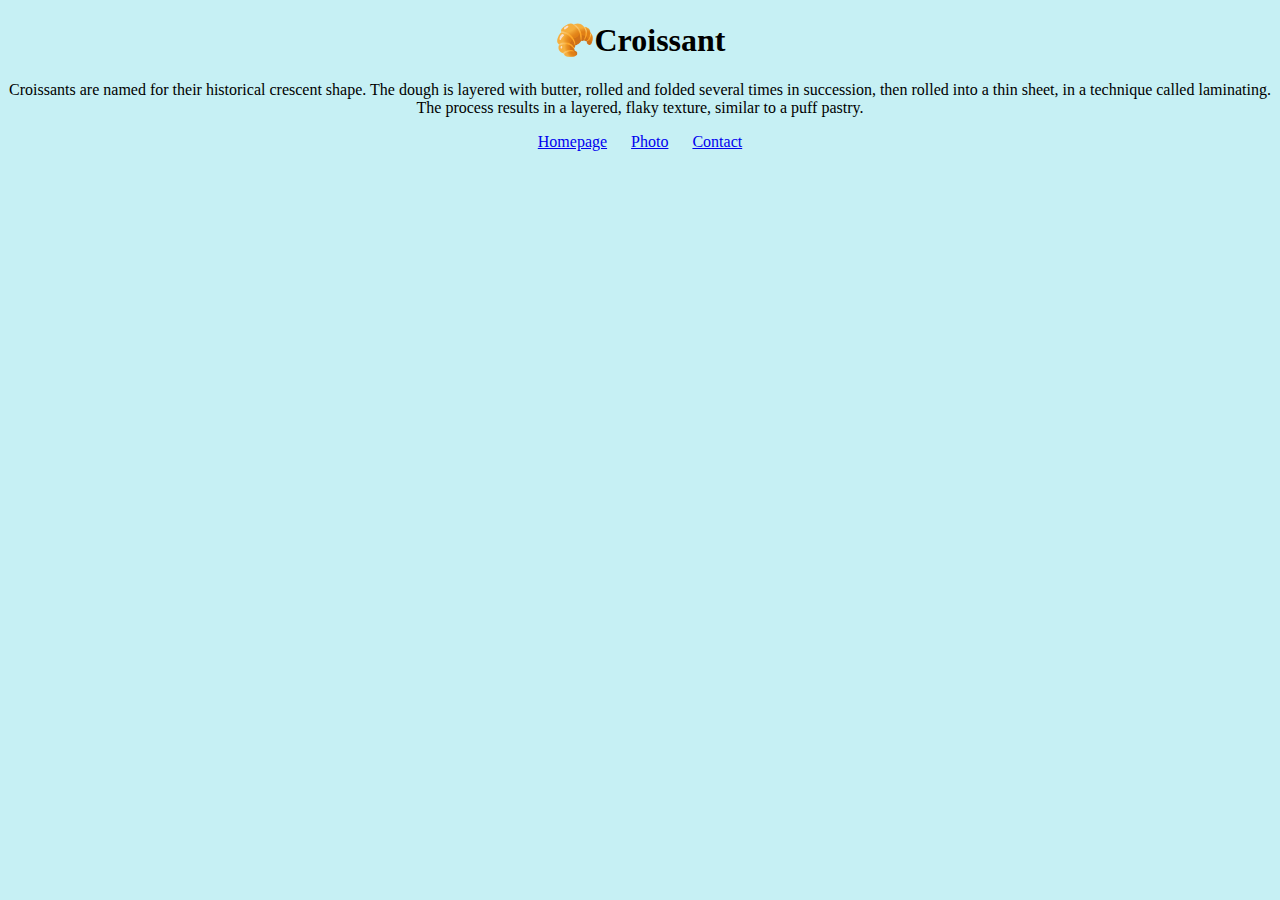
<file: index.html>
<!DOCTYPE html>
<html lang="en">
  <head>
    <meta charset="UTF-8" />
    <meta name="viewport" content="width=device-width, initial-scale=1.0" />
    <meta
      name="description"
      content="Croissants are named for their historical crescent shape"
    />
    <title>Croissant: A french delicious pastry-croissant.com</title>
    <link rel="stylesheet" href="/css/styles.css" />
  </head>
  <body>
    <h1>🥐Croissant</h1>
    <p>
      Croissants are named for their historical crescent shape. The dough is
      layered with butter, rolled and folded several times in succession, then
      rolled into a thin sheet, in a technique called laminating. The process
      results in a layered, flaky texture, similar to a puff pastry.
    </p>
    <footer>
      <a href="/" title="Home">Homepage</a>
      <a href="/photo.html" title="Cute croissant picture">Photo</a>
      <a href="/contact.html" title="Contact croissant.com">Contact</a>
    </footer>
  </body>
</html>
</file>
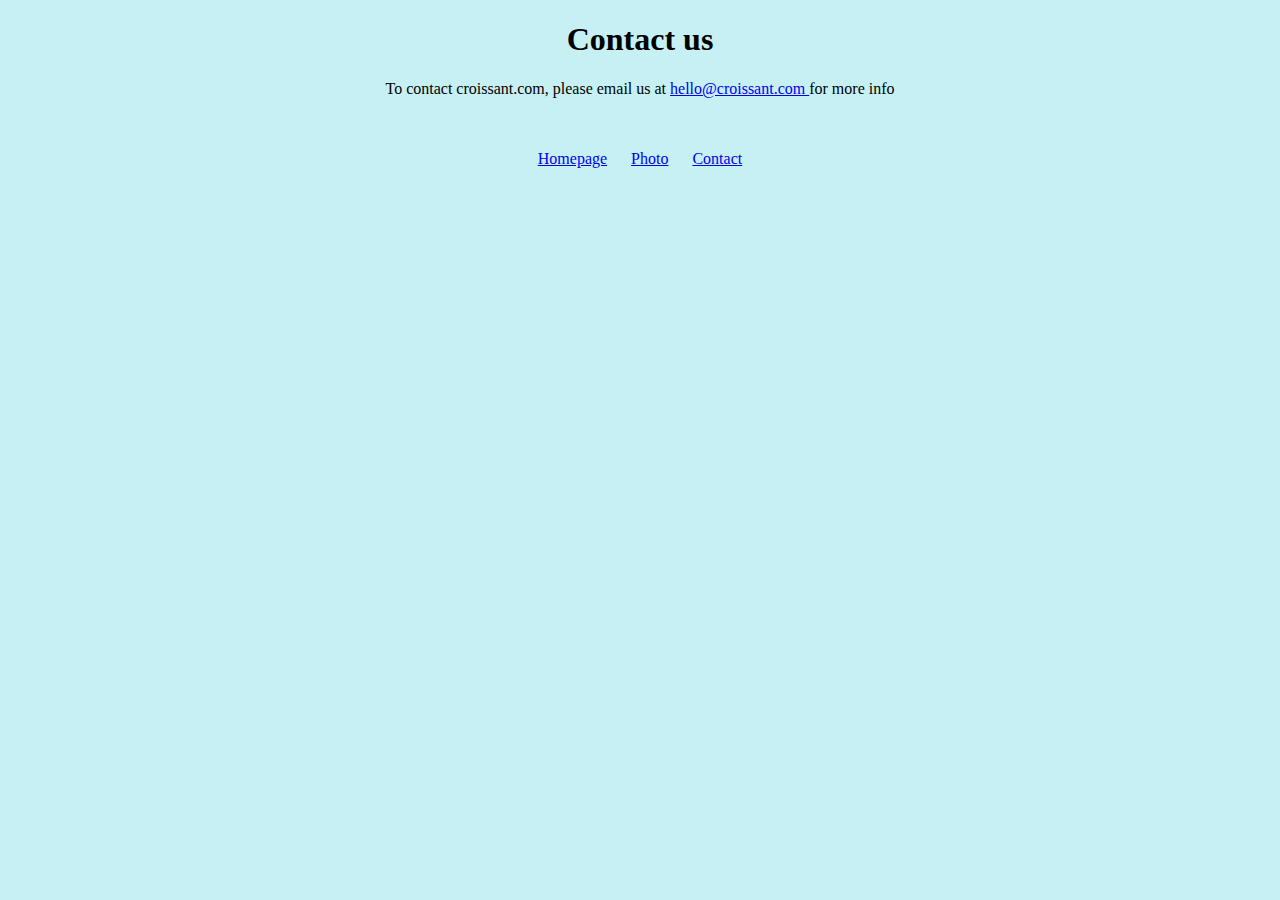
<file: contact.html>
<!DOCTYPE html>
<html lang="en">
  <head>
    <meta charset="UTF-8" />
    <meta name="viewport" content="width=device-width, initial-scale=1.0" />
    <meta
      name="description"
      content="you can contact us with our email adress!"
    />
    <title>Contact us-croissant.com</title>
    <link rel="stylesheet" href="/css/styles.css" />
  </head>
  <body>
    <h1>Contact us</h1>
    <p>
      To contact croissant.com, please email us at
      <a href="mailto:hello@croissant.com"> hello@croissant.com </a>for more
      info
    </p>
    <br />
    <br />
    <footer>
      <a href="/" title="Home">Homepage</a>
      <a href="/photo.html" title="Cute croissant picture">Photo</a>
      <a href="/contact.html" title="Contact croissant.com">Contact</a>
    </footer>
  </body>
</html>
</file>
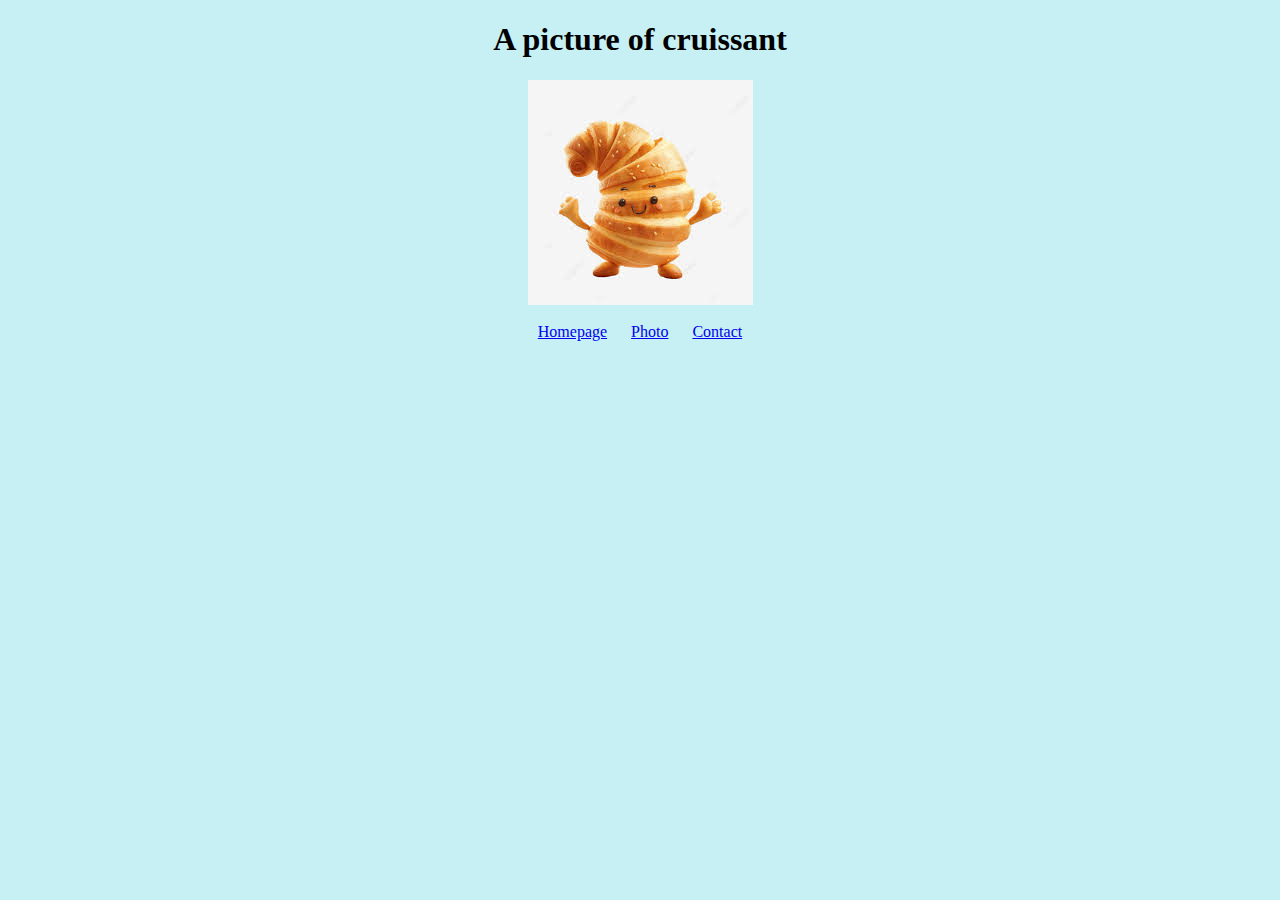
<file: photo.html>
<!DOCTYPE html>
<html lang="en">
  <head>
    <meta charset="UTF-8" />
    <meta name="viewport" content="width=device-width, initial-scale=1.0" />
    <meta
      name="description"
      content="There is a cute picture of how the croissant look like"
    />
    <title>What a delicious croissant look like?-croissant.com</title>
    <link rel="stylesheet" href="/css/styles.css" />
  </head>
  <body>
    <h1>A picture of cruissant</h1>
    <img
      class="picture"
      src="[data-uri]"
      alt="cute cruissant"
    />
    <br />
    <footer>
      <a href="/" title="Home">Homepage</a>
      <a href="/photo.html" title="Cute croissant picture">Photo</a>
      <a href="/contact.html" title="Contact croissant.com">Contact</a>
    </footer>
  </body>
</html>
</file>
<file: css/styles.css>
h1 {
  text-align: center;
}
p {
  text-align: center;
}
footer {
  text-align: center;
}
footer a {
  margin: 0 10px;
}
.picture {
  margin: 0 auto;
  display: block;
}
body {
  background: #c6f0f4;
}
</file>
